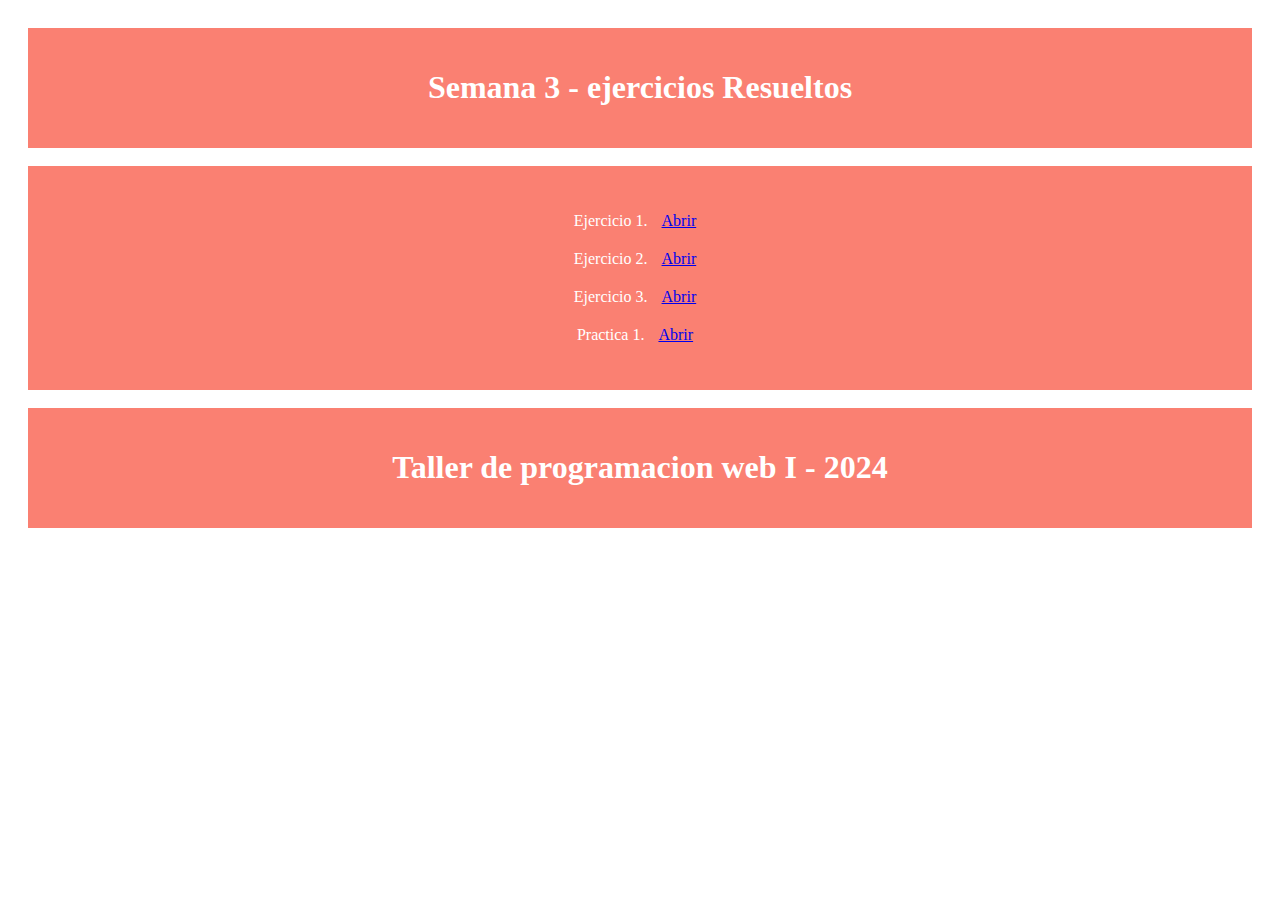
<file: index.html>
<!DOCTYPE html>
<html lang="es">
<head>
    <meta charset="UTF-8">
    <meta name="viewport" content="width=device-width, initial-scale=1.0">
    <title>Index</title>
    <style>
        *{
            text-align: center;
            list-style: none;
            padding: 10px;
        }
        div{
            background-color: salmon;
            color: white;
        }
    </style>
</head>
<body>
    <div>
        <h1>Semana 3 - ejercicios Resueltos</h1>
    </div>
    <br>
    <div>
        <ul>
            <li>Ejercicio 1. <a href="ejercicio1.html">Abrir</a></li>
            <li>Ejercicio 2. <a href="ejercicio2.html">Abrir</a></li>
            <li>Ejercicio 3. <a href="ejercicio3.html">Abrir</a></li>
            <li>Practica 1. <a href="practica1.html">Abrir</a></li>
        </ul>
    </div>
    <br>
    <div>
        <h1>Taller de programacion web I - 2024</h1>
    </div>
</body>
</html>
</file>
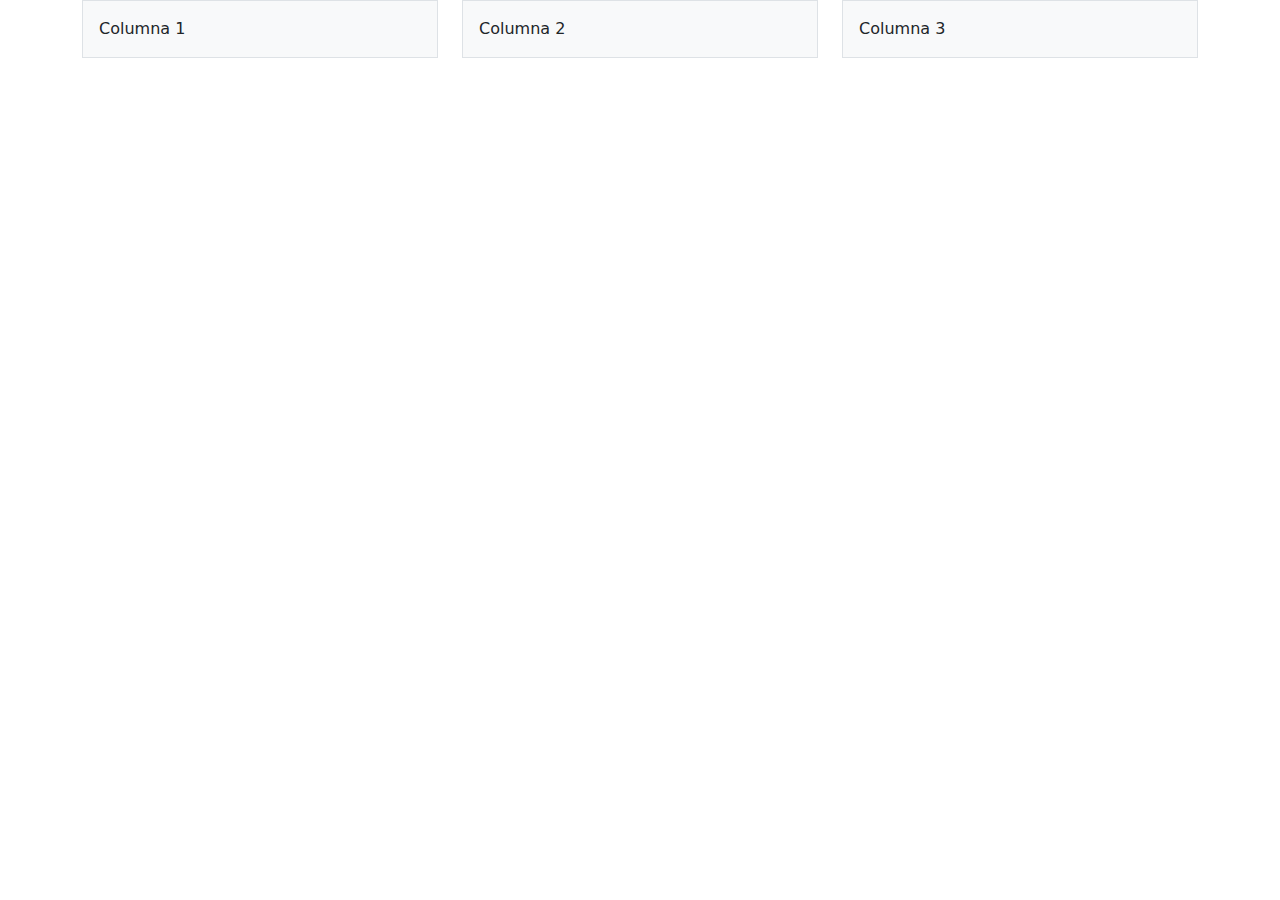
<file: ejercicio2.html>
<!DOCTYPE html>
<html lang="es">

<head>
    <meta charset="UTF-8">

    <meta name="viewport" content="width=device-width, initial-
scale=1.0">

    <title>Grillas Responsivas</title>
    <link href="https://stackpath.bootstrapcdn.com/bootstrap/5.3.0/css/bootstrap
.min.css" rel="stylesheet">
</head>

<body>
    <main class="container">
        <div class="row">
            <div class="col-md-4">
                <div class="p-3 border bg-light">Columna 1</div>
            </div>
            <div class="col-md-4">
                <div class="p-3 border bg-light">Columna 2</div>
            </div>
            <div class="col-md-4">
                <div class="p-3 border bg-light">Columna 3</div>
            </div>
        </div>
    </main>
</body>

</html>
</file>
